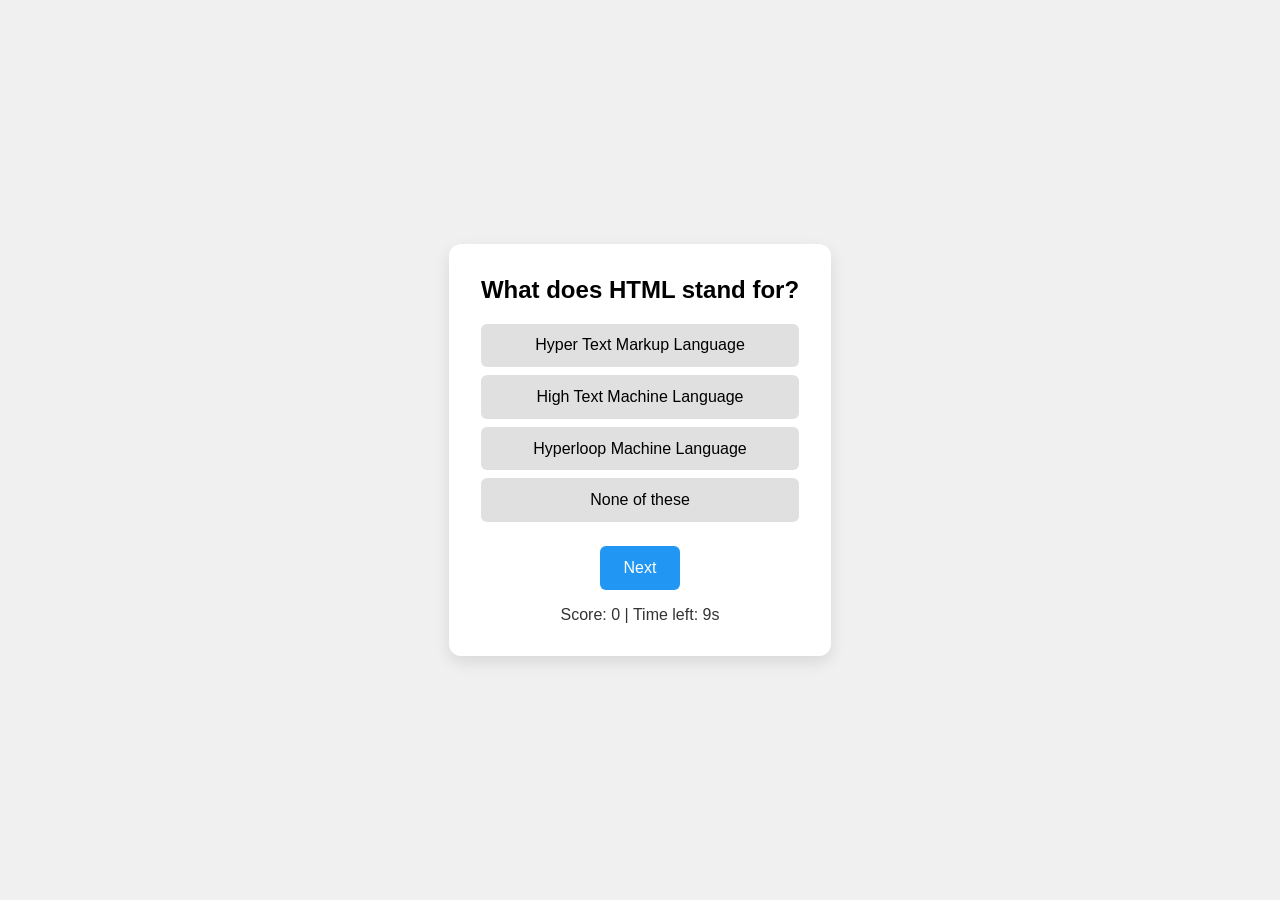
<file: index.html>
<!DOCTYPE html>
<html lang="en">
<head>
  <!-- Meta Tags for Charset and Responsive Layout -->
  <meta charset="UTF-8" />
  <meta name="viewport" content="width=device-width, initial-scale=1.0" />

  <!-- Page Title -->
  <title>Responsive Quiz App</title>

  <!-- Link to External CSS -->
  <link rel="stylesheet" href="quiz.css" />
</head>
<body>
  <!-- Main Quiz Container -->
  <div class="quiz-container" id="quiz-container">
    
    <!-- Question Text -->
    <h2 id="question">Loading question...</h2>

    <!-- Options (Dynamically Injected) -->
    <div id="options"></div>

    <!-- Next Button to Move to Next Question -->
    <button onclick="nextQuestion()" id="next-btn">Next</button>

    <!-- Score and Countdown Timer -->
    <p id="score">Score: 0 | Time left: 10s</p>
  </div>

  <!-- Link to External JavaScript -->
  <script src="quiz.js"></script>
</body>
</html>
</file>
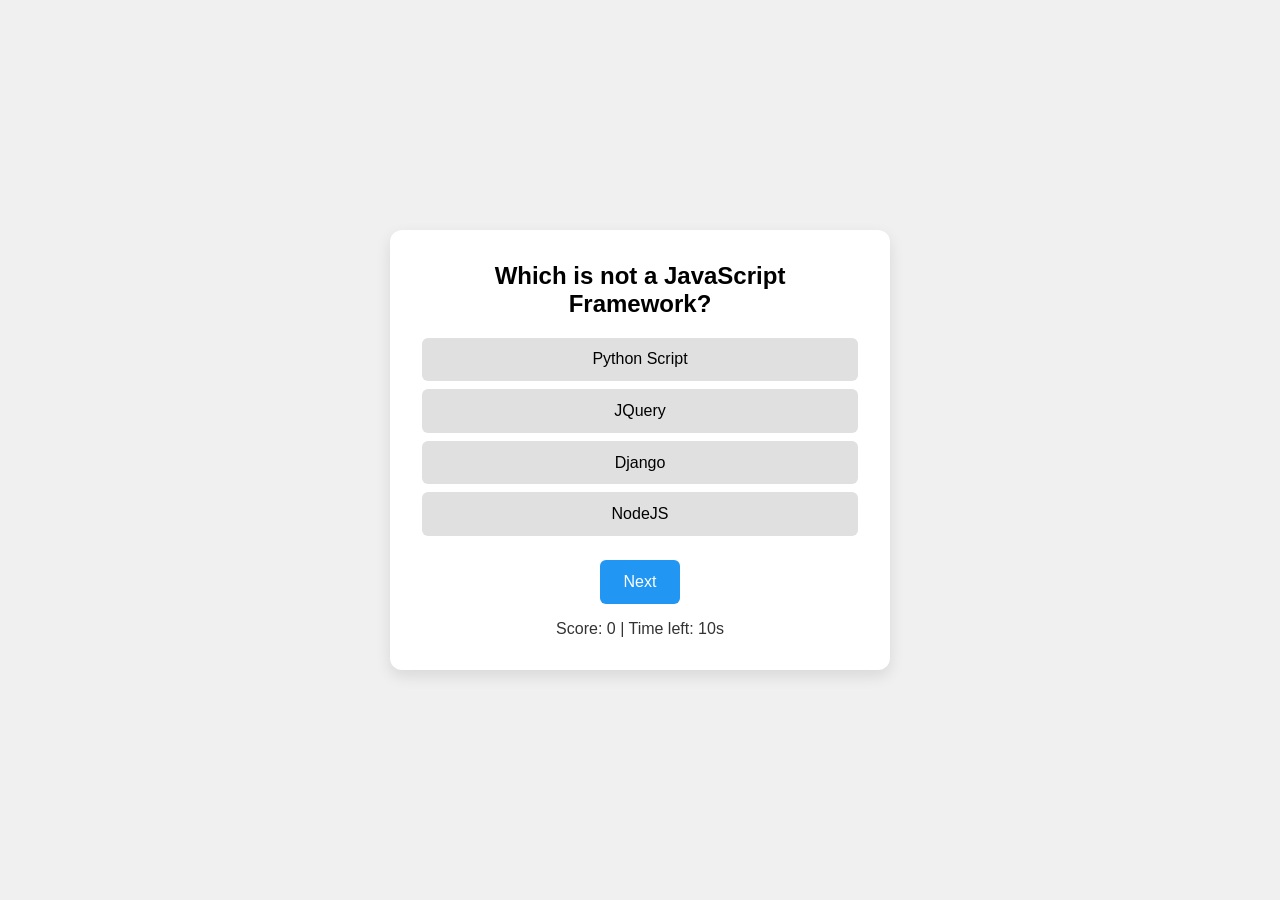
<file: quiz.html>
<!DOCTYPE html>
<html lang="en">
<head>
  <meta charset="UTF-8">
  <meta name="viewport" content="width=device-width, initial-scale=1">
  <title>Quiz App</title>
  <link rel="stylesheet" href="quiz.css">
</head>
<body>
  <div class="quiz-container">
    <h2 id="question">Question text</h2>
    <div id="options"></div>
    <button onclick="nextQuestion()">Next</button>
    <p id="score">Score: 0</p>
  </div>

  <script src="quiz.js"></script>
</body>
</html>
</file>
<file: quiz.css>
/* -----------------------------------------
   General Reset and Base Styles
------------------------------------------ */
* {
  box-sizing: border-box;
  margin: 0;
  padding: 0;
}

html, body {
  height: 100%;
  font-family: Arial, sans-serif;
  background-color: #f0f0f0;

  /* Center everything */
  display: flex;
  justify-content: center;
  align-items: center;
  padding: 1rem;
}

/* -----------------------------------------
   Main Quiz Container Styling
------------------------------------------ */
.quiz-container {
  background-color: #ffffff;
  padding: 2rem;
  border-radius: 12px;
  width: 100%;
  max-width: 500px;
  text-align: center;
  box-shadow: 0 6px 15px rgba(0, 0, 0, 0.1);
  transition: all 0.3s ease;
}

/* Question Text */
.quiz-container h2 {
  font-size: 1.5rem;
  margin-bottom: 1.2rem;
}

/* -----------------------------------------
   Option Button Styling
------------------------------------------ */
.option-btn {
  display: block;
  width: 100%;
  margin: 0.5rem 0;
  padding: 0.8rem 1rem;
  background-color: #e0e0e0;
  border: none;
  border-radius: 6px;
  font-size: 1rem;
  color: #000; /* Ensure visible black text */
  cursor: pointer;
  transition: background 0.3s, color 0.3s;
}

/* Hover Effect */
.option-btn:hover {
  background-color: #d0d0d0;
}

/* Correct Answer Style */
.option-btn.correct {
  background-color: #4caf50; /* Green */
  color: #ffffff;            /* White text */
}

/* Wrong Answer Style */
.option-btn.wrong {
  background-color: #f44336; /* Red */
  color: #ffffff;            /* White text */
}

/* -----------------------------------------
   Next Button Styling
------------------------------------------ */
button {
  margin-top: 1rem;
  padding: 0.8rem 1.5rem;
  font-size: 1rem;
  background-color: #2196f3;
  color: #ffffff;
  border: none;
  border-radius: 6px;
  cursor: pointer;
  transition: background 0.3s;
}

button:hover {
  background-color: #1976d2;
}

/* -----------------------------------------
   Score and Timer Display
------------------------------------------ */
#score {
  margin-top: 1rem;
  font-size: 1rem;
  color: #333;
}

/* -----------------------------------------
   Responsive Design: Tablets and Phones
------------------------------------------ */
@media (max-width: 768px) {
  .quiz-container {
    padding: 1.5rem;
  }

  .quiz-container h2 {
    font-size: 1.3rem;
  }

  .option-btn,
  button {
    font-size: 0.95rem;
    padding: 0.75rem 1rem;
  }

  #score {
    font-size: 0.95rem;
  }
}

@media (max-width: 480px) {
  .quiz-container {
    padding: 1rem;
  }

  .quiz-container h2 {
    font-size: 1.1rem;
  }

  .option-btn,
  button {
    font-size: 0.9rem;
    padding: 0.6rem 0.9rem;
  }

  #score {
    font-size: 0.9rem;
  }
}
</file>
